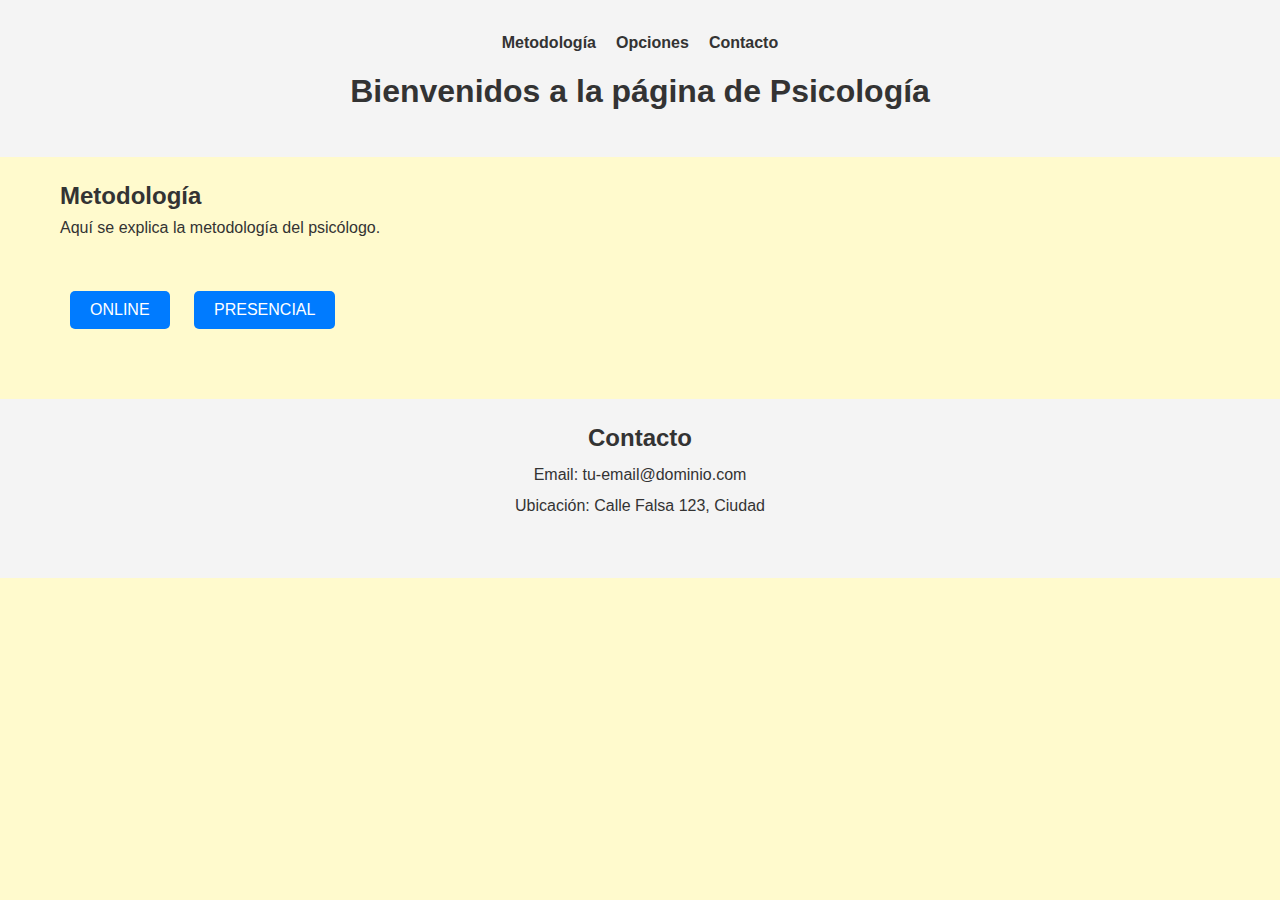
<file: PROD/index.html>
<!DOCTYPE html>
<html lang="es">
<head>
    <meta charset="UTF-8">
    <meta name="viewport" content="width=device-width, initial-scale=1.0">
    <title>Psicología - Página Principal</title>
    <link rel="stylesheet" href="style.css">
</head>
<body>
    <header>
        <nav>
            <ul>
                <li><a href="#metodologia">Metodología</a></li>
                <li><a href="#opciones">Opciones</a></li>
                <li><a href="#contacto">Contacto</a></li>
            </ul>
        </nav>
        <h1>Bienvenidos a la página de Psicología</h1>
    </header>
    <main>
        <section id="metodologia">
            <h2>Metodología</h2>
            <p>Aquí se explica la metodología del psicólogo.</p>
        </section>
        <section id="opciones">
            <button id="onlineBtn">ONLINE</button>
            <button id="presencialBtn">PRESENCIAL</button>
        </section>
        <section id="tarifas">
            <h2></h2>
            <div id="onlineTarifas" style="display: none;">
                <h3>Tarifas Online</h3>
                <div class="tarifas-container">
                    <div class="tarifa">
                        <h4>Individual</h4>
                        <p>Precio: $50</p>
                        <p>Sesiones: 1</p>
                        <p>Duración: 1 hora</p>
                    </div>
                    <div class="tarifa">
                        <h4>Parejas</h4>
                        <p>Precio: $65</p>
                        <p>Sesiones: 1</p>
                        <p>Duración: 1 hora</p>
                    </div>
                    <div class="tarifa">
                        <h4>Bono Individual</h4>
                        <p>Precio: $150</p>
                        <p>Sesiones: 4</p>
                        <p>Duración: 4 horas</p>
                        <p class="descuento">¡Llevate una sesión gratis!</p>
                    </div>
                    <div class="tarifa">
                        <h4>Bono Parejas</h4>
                        <p>Precio: $195</p>
                        <p>Sesiones: 4</p>
                        <p>Duración: 4 horas</p>
                        <p class="descuento">¡Llevate una sesión gratis!</p>
                    </div>
                </div>
            </div>
            <div id="presencialTarifas" style="display: none;">
                <h3>Tarifas Presenciales</h3>
                <div class="tarifas-container">
                    <div class="tarifa">
                        <h4>Individual</h4>
                        <p>Precio: $60</p>
                        <p>Sesiones: 1</p>
                        <p>Duración: 1 hora</p>
                    </div>
                    <div class="tarifa">
                        <h4>Parejas</h4>
                        <p>Precio: $75</p>
                        <p>Sesiones: 1</p>
                        <p>Duración: 1 hora</p>
                    </div>
                    <div class="tarifa">
                        <h4>Bono Individual</h4>
                        <p>Precio: $180</p>
                        <p>Sesiones: 4</p>
                        <p>Duración: 4 horas</p>
                        <p class="descuento">¡Llevate una sesión gratis!</p>
                    </div>
                    <div class="tarifa">
                        <h4>Bono Parejas</h4>
                        <p>Precio: $225</p>
                        <p>Sesiones: 4</p>
                        <p>Duración: 4 horas</p>
                        <p class="descuento">¡Llevate una sesión gratis!</p>
                    </div>
                </div>
            </div>
        </section>
        <section id="formulario" style="display: none;">
            <h2>Formulario de Contacto</h2>
            <form id="contactForm">
                <label for="email">Email:</label>
                <input type="email" id="email" name="email" required>
                <label for="descripcion">Descripción:</label>
                <textarea id="descripcion" name="descripcion" required></textarea>
                <label for="fecha">Fecha estimada de comienzo:</label>
                <input type="date" id="fecha" name="fecha" required>
                <button type="submit">Enviar</button>
            </form>
        </section>
    </main>
    <footer>
        <section id="contacto">
            <h2>Contacto</h2>
            <p>Email: tu-email@dominio.com</p>
            <p>Ubicación: Calle Falsa 123, Ciudad</p>
        </section>
    </footer>
    <script src="scripts.js"></script>
</body>
</html>
</file>
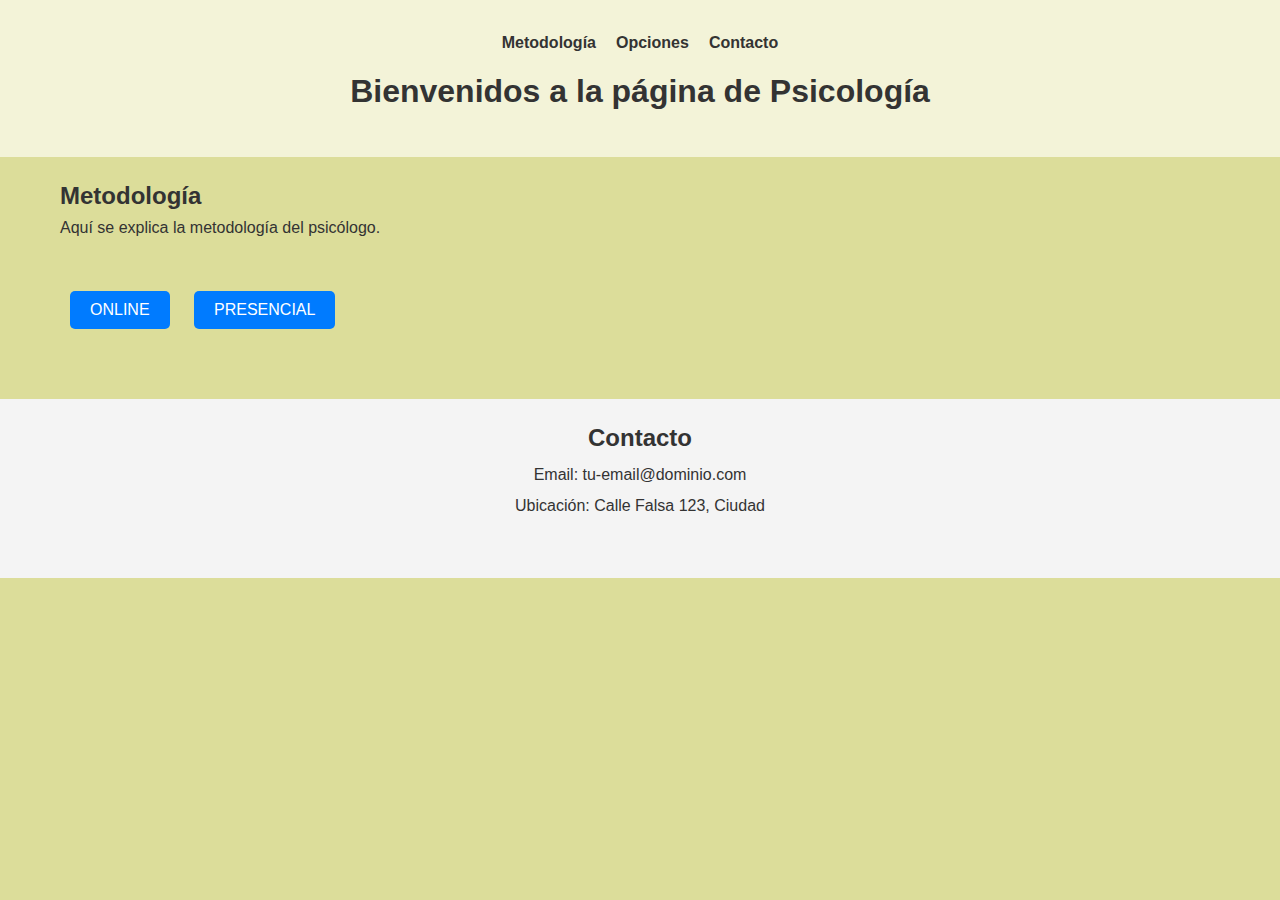
<file: PRE/preindex.html>
<!DOCTYPE html>
<html lang="es">
<head>
    <meta charset="UTF-8">
    <meta name="viewport" content="width=device-width, initial-scale=1.0">
    <title>Psicología - Página Principal</title>
    <link rel="stylesheet" href="prestyle.css">
</head>
<body>
    <header>
        <nav>
            <ul>
                <li><a href="#metodologia">Metodología</a></li>
                <li><a href="#opciones">Opciones</a></li>
                <li><a href="#contacto">Contacto</a></li>
            </ul>
        </nav>
        <h1>Bienvenidos a la página de Psicología</h1>
    </header>
    <main>
        <section id="metodologia">
            <h2>Metodología</h2>
            <p>Aquí se explica la metodología del psicólogo.</p>
        </section>
        <section id="opciones">
            <button id="onlineBtn">ONLINE</button>
            <button id="presencialBtn">PRESENCIAL</button>
        </section>
        <section id="tarifas">
            <h2></h2>
            <div id="onlineTarifas" style="display: none;">
                <h3>Tarifas Online</h3>
                <div class="tarifas-container">
                    <div class="tarifa">
                        <h4>Individual</h4>
                        <p>Precio: $50</p>
                        <p>Sesiones: 1</p>
                        <p>Duración: 1 hora</p>
                    </div>
                    <div class="tarifa">
                        <h4>Parejas</h4>
                        <p>Precio: $65</p>
                        <p>Sesiones: 1</p>
                        <p>Duración: 1 hora</p>
                    </div>
                    <div class="tarifa">
                        <h4>Bono Individual</h4>
                        <p>Precio: $150</p>
                        <p>Sesiones: 4</p>
                        <p>Duración: 4 horas</p>
                        <p class="descuento">¡Llevate una sesión gratis!</p>
                    </div>
                    <div class="tarifa">
                        <h4>Bono Parejas</h4>
                        <p>Precio: $195</p>
                        <p>Sesiones: 4</p>
                        <p>Duración: 4 horas</p>
                        <p class="descuento">¡Llevate una sesión gratis!</p>
                    </div>
                </div>
            </div>
            <div id="presencialTarifas" style="display: none;">
                <h3>Tarifas Presenciales</h3>
                <div class="tarifas-container">
                    <div class="tarifa">
                        <h4>Individual</h4>
                        <p>Precio: $60</p>
                        <p>Sesiones: 1</p>
                        <p>Duración: 1 hora</p>
                    </div>
                    <div class="tarifa">
                        <h4>Parejas</h4>
                        <p>Precio: $75</p>
                        <p>Sesiones: 1</p>
                        <p>Duración: 1 hora</p>
                    </div>
                    <div class="tarifa">
                        <h4>Bono Individual</h4>
                        <p>Precio: $180</p>
                        <p>Sesiones: 4</p>
                        <p>Duración: 4 horas</p>
                        <p class="descuento">¡Llevate una sesión gratis!</p>
                    </div>
                    <div class="tarifa">
                        <h4>Bono Parejas</h4>
                        <p>Precio: $225</p>
                        <p>Sesiones: 4</p>
                        <p>Duración: 4 horas</p>
                        <p class="descuento">¡Llevate una sesión gratis!</p>
                    </div>
                </div>
            </div>
        </section>
        <section id="formulario" style="display: none;">
            <h2>Formulario de Contacto</h2>
            <form id="contactForm">
                <label for="email">Email:</label>
                <input type="email" id="email" name="email" required>
                <label for="descripcion">Descripción:</label>
                <textarea id="descripcion" name="descripcion" required></textarea>
                <label for="fecha">Fecha estimada de comienzo:</label>
                <input type="date" id="fecha" name="fecha" required>
                <button type="submit">Enviar</button>
            </form>
        </section>
    </main>
    <footer>
        <section id="contacto">
            <h2>Contacto</h2>
            <p>Email: tu-email@dominio.com</p>
            <p>Ubicación: Calle Falsa 123, Ciudad</p>
        </section>
    </footer>
    <script src="prescripts.js"></script>
</body>
</html>
</file>
<file: PROD/style.css>
/* Reset de márgenes y rellenos */
* {
    margin: 0;
    padding: 0;
    box-sizing: border-box;
}

/* Fondo amarillo claro */
body {
    font-family: 'Arial', sans-serif;
    color: #333;
    line-height: 1.6;
    background-color: #FFFACD; /* Color de fondo amarillo claro */
}

header {
    background-color: #f4f4f4;
    padding: 20px;
    text-align: center;
}

nav ul {
    list-style: none;
    display: flex;
    justify-content: center;
    padding: 10px 0;
}

nav ul li {
    margin: 0 10px;
}

nav ul li a {
    text-decoration: none;
    color: #333;
    font-weight: bold;
}

nav ul li a:hover {
    color: #007BFF;
}

h1 {
    margin-bottom: 20px;
}

main {
    padding: 20px;
    max-width: 1200px;
    margin: auto;
}

section {
    margin-bottom: 40px;
}

button {
    background-color: #007BFF;
    color: white;
    border: none;
    padding: 10px 20px;
    font-size: 16px;
    cursor: pointer;
    border-radius: 5px;
    margin: 10px;
}

button.active {
    background-color: rgb(134, 21, 91); /* Color cuando está clicado */
}

button:hover {
    background-color: #0056b3;
}

form {
    display: flex;
    flex-direction: column;
}

form label {
    margin: 10px 0 5px;
}

form input, form textarea {
    padding: 10px;
    margin-bottom: 20px;
    border: 1px solid #ccc;
    border-radius: 5px;
}

form button {
    background-color: #28a745;
    color: white;
    border: none;
    padding: 10px 20px;
    font-size: 16px;
    cursor: pointer;
    border-radius: 5px;
    margin: 10px;
}

form button:hover {
    background-color: #218838;
}

footer {
    background-color: #f4f4f4;
    padding: 20px;
    text-align: center;
}

footer p {
    margin: 5px 0;
}

/* Estilo para el contenedor de las tarifas */
.tarifas-container {
    display: flex;
    justify-content: space-between;
    flex-wrap: wrap;
    gap: 10px; /* Espacio entre las cajas de tarifas */
}

/* Estilo para cada tarifa */
.tarifa {
    border: 3px solid #313323;
    border-radius: 5px;
    padding: 7px;
    background-color: #f5f5f5;
    flex: 1 1 20%; /* Ancho flexible, ajusta el 20% según el espacio disponible */
    max-width: 230px; /* Ancho máximo para evitar que las cajas sean demasiado anchas */
    box-sizing: border-box; /* Incluye padding y border en el ancho total */
    margin: 0 auto; /* Centra las cajas dentro de su contenedor */
}

/* Estilo para el nombre y detalles de la tarifa */
.tarifa h4 {
    margin-top: 0;
}

/* Estilo para el mensaje de descuento */
.descuento {
    color: red;
    font-weight: bold;
}
</file>
<file: PRE/prestyle.css>
/* Reset de márgenes y rellenos */
* {
    margin: 0;
    padding: 0;
    box-sizing: border-box;
}

/* Fondo amarillo claro */
body {
    font-family: 'Arial', sans-serif;
    color: #333;
    line-height: 1.6;
    background-color: #dcdd9a; /* Color de fondo amarillo claro */
}

header {
    background-color: #f3f3d8;
    padding: 20px;
    text-align: center;
}

nav ul {
    list-style: none;
    display: flex;
    justify-content: center;
    padding: 10px 0;
}

nav ul li {
    margin: 0 10px;
}

nav ul li a {
    text-decoration: none;
    color: #333;
    font-weight: bold;
}

nav ul li a:hover {
    color: #007BFF;
}

h1 {
    margin-bottom: 20px;
}

main {
    padding: 20px;
    max-width: 1200px;
    margin: auto;
}

section {
    margin-bottom: 40px;
}

button {
    background-color: #007BFF;
    color: white;
    border: none;
    padding: 10px 20px;
    font-size: 16px;
    cursor: pointer;
    border-radius: 5px;
    margin: 10px;
}

button.active {
    background-color: rgb(134, 21, 91); /* Color cuando está clicado */
}

button:hover {
    background-color: #0056b3;
}

form {
    display: flex;
    flex-direction: column;
}

form label {
    margin: 10px 0 5px;
}

form input, form textarea {
    padding: 10px;
    margin-bottom: 20px;
    border: 1px solid #ccc;
    border-radius: 5px;
}

form button {
    background-color: #28a745;
    color: white;
    border: none;
    padding: 10px 20px;
    font-size: 16px;
    cursor: pointer;
    border-radius: 5px;
    margin: 10px;
}

form button:hover {
    background-color: #218838;
}

footer {
    background-color: #f4f4f4;
    padding: 20px;
    text-align: center;
}

footer p {
    margin: 5px 0;
}

/* Estilo para el contenedor de las tarifas */
.tarifas-container {
    display: flex;
    justify-content: space-between;
    flex-wrap: wrap;
    gap: 10px; /* Espacio entre las cajas de tarifas */
}

/* Estilo para cada tarifa */
.tarifa {
    border: 3px solid #899234;
    border-radius: 5px;
    padding: 7px;
    background-color: #f5f5f5;
    flex: 1 1 20%; /* Ancho flexible, ajusta el 20% según el espacio disponible */
    max-width: 230px; /* Ancho máximo para evitar que las cajas sean demasiado anchas */
    box-sizing: border-box; /* Incluye padding y border en el ancho total */
    margin: 0 auto; /* Centra las cajas dentro de su contenedor */
}

/* Estilo para el nombre y detalles de la tarifa */
.tarifa h4 {
    margin-top: 0;
}

/* Estilo para el mensaje de descuento */
.descuento {
    color: red;
    font-weight: bold;
}
</file>
